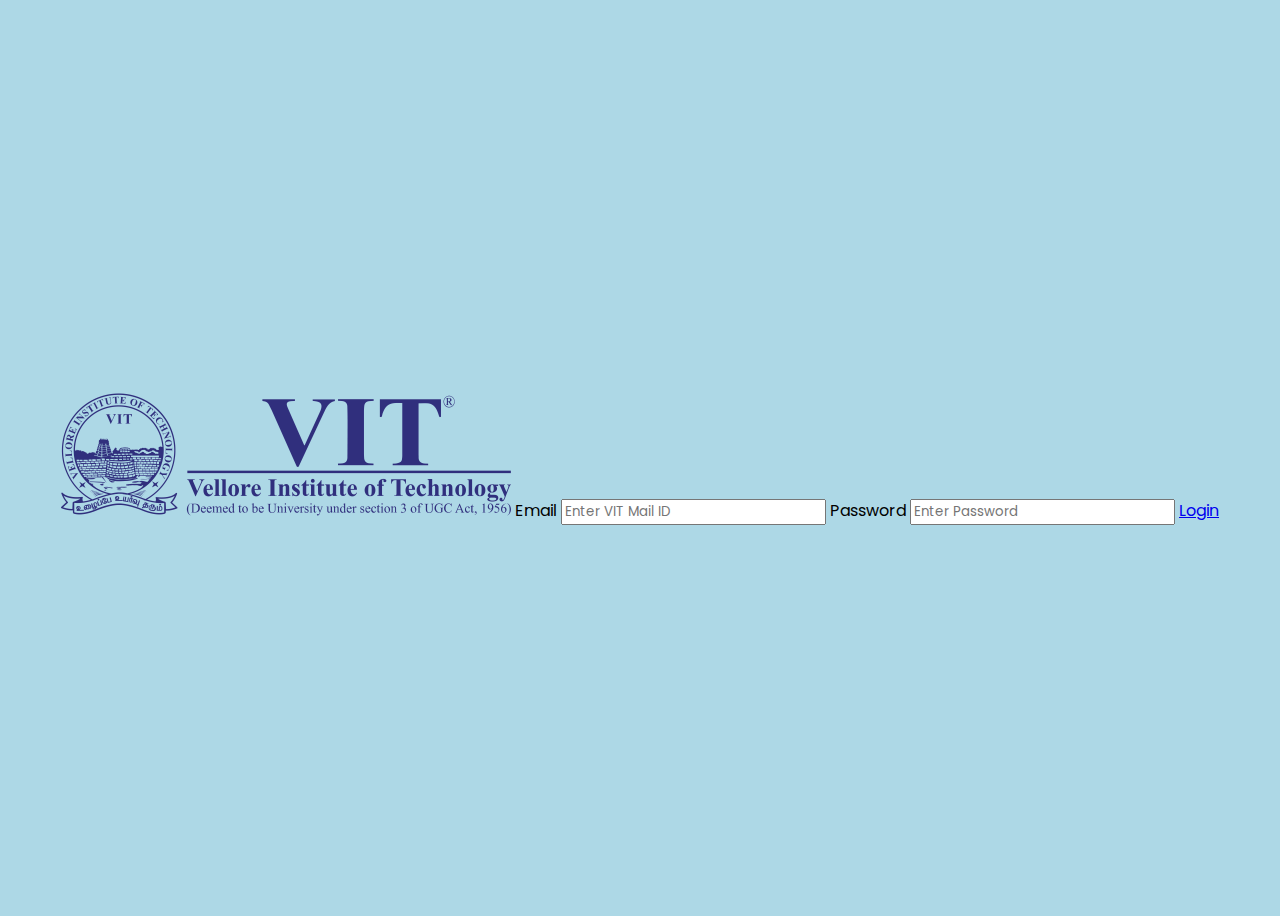
<file: index.html>
<!doctype html>
<html lang="en">
  <head>
    <meta charset="utf-8">
    <meta name="viewport" content="width=device-width, initial-scale=1">
    <title>Quiz Login</title>
    <link href="style.css" rel="stylesheet" type="text/css">
    <link href="https://cdn.jsdelivr.net/npm/bootstrap@5.3.2/dist/css/bootstrap.min.css" rel="stylesheet" integrity="sha384-T3c6CoIi6uLrA9TneNEoa7RxnatzjcDSCmG1MXxSR1GAsXEV/Dwwykc2MPK8M2HN" crossorigin="anonymous">
  </head>
  <body>
    <div class="container">
      <div class="row justify-content-center">
        <div class="col-md-6">
          <form class="border border-success-subtle border-2 justify-content-center p-5 bg-body-tertiary" >
            <img src="vit_logo.png" class="mx-auto d-block" alt="logo" width="450" height="125" >
          
            <label for="email" class="form-label pt-5">Email</label>
            <i class="fa fa-user icon"></i>
            <input type="email" id="email" placeholder="Enter VIT Mail ID" class="form-control border border-success-subtle">
    
            <label for="pwd" class="form-label pt-3">Password</label>
            <input type="password" id="pwd" placeholder="Enter Password" class="form-control border border-success-subtle">
    
            <a href="setup.html" class="btn btn-success mt-4 w-20">Login</a>
          </form>
        </div>
        
      </div>

    </div>

    <script src="https://cdn.jsdelivr.net/npm/bootstrap@5.3.2/dist/js/bootstrap.bundle.min.js" integrity="sha384-C6RzsynM9kWDrMNeT87bh95OGNyZPhcTNXj1NW7RuBCsyN/o0jlpcV8Qyq46cDfL" crossorigin="anonymous"></script>
  </body>
</html>
</file>
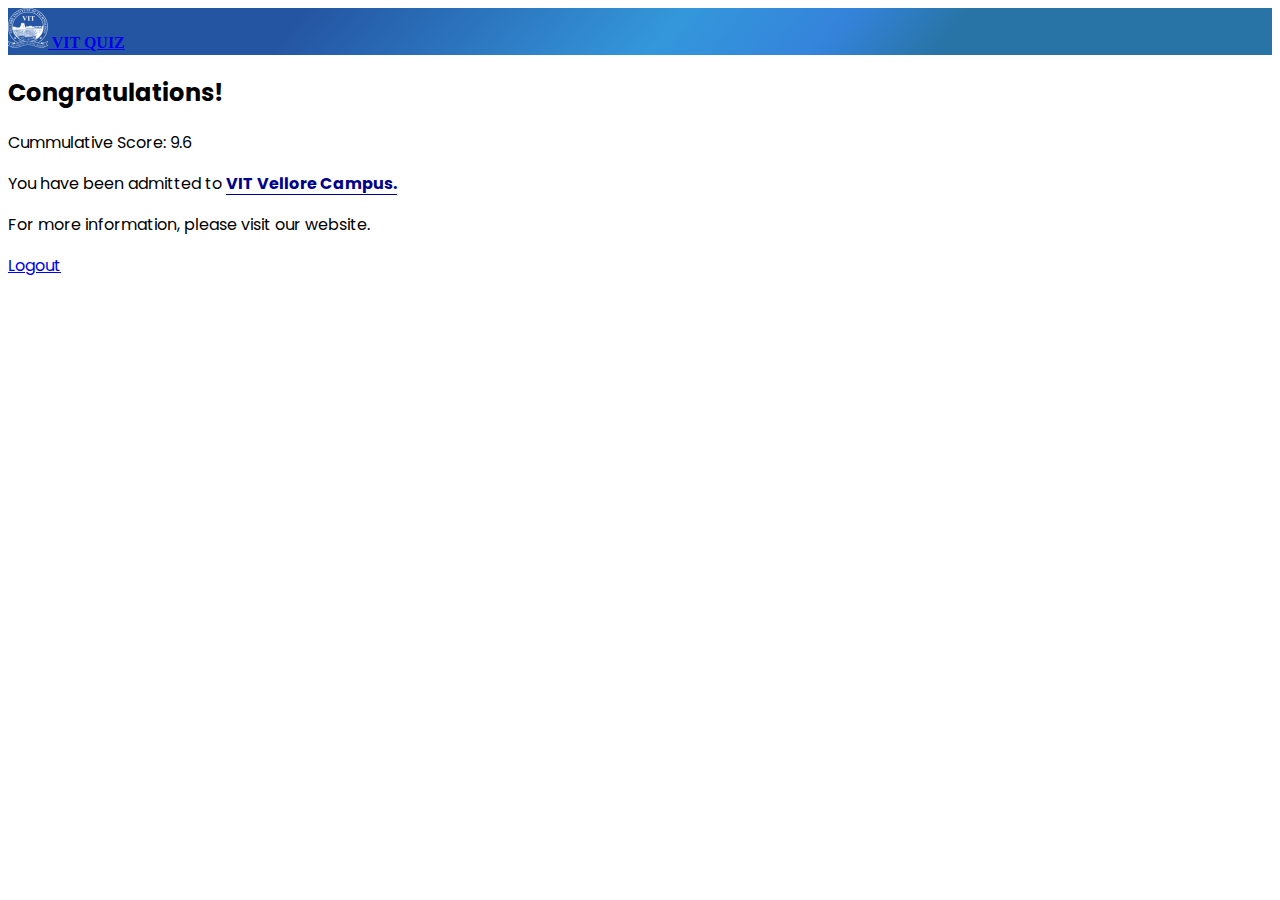
<file: result.html>
<!DOCTYPE html>
<html lang="en">
<head>
    <meta charset="UTF-8">
    <meta name="viewport" content="width=device-width, initial-scale=1.0">
    <title>Results</title>
    <link href="style2.css" rel="stylesheet" type="text/css">
    <link href="https://cdn.jsdelivr.net/npm/bootstrap@5.3.2/dist/css/bootstrap.min.css" rel="stylesheet" integrity="sha384-T3c6CoIi6uLrA9TneNEoa7RxnatzjcDSCmG1MXxSR1GAsXEV/Dwwykc2MPK8M2HN" crossorigin="anonymous">
</head>
<body>
    <nav class="navbar navbar-expand">
        <div class="container-fluid justify-content-start">
            <a href="#" class="navbar-brand text-light VITheading">
                <img src="VITLogoEmblem.png" alt="logo" width="40" height="40" class="d-inline-block align-text-top">
            </a>
            <a href="#" class="navbar-brand text-light VITheading">
                <span class="h1 VITheading">VIT QUIZ</span>
            </a>
        </div>
    </nav>
    <div class="container w-50">
        <div class="card my-5 bg-success-subtle">
            <div class="card-body">
                <div class="card-text text-center">
                <h2 class="fs-10 text-danger">Congratulations!</h2>
                <p class="my-3 text-bg-info px-0 p-3 rounded text-center score">Cummulative Score: 9.6</p> 
                You have been admitted to <a class="campus" href="www.vit.ac.in">VIT Vellore Campus.</a>
                <p>For more information, please visit our website.</p>
                </div>
            </div>
        </div>
        <div class="d-flex justify-content-end">
            <a href="index.html" class="btn btn-primary mt-2 mb-5 px-3">Logout</a>
        </div>
    </div>
</body>
</html>
</file>
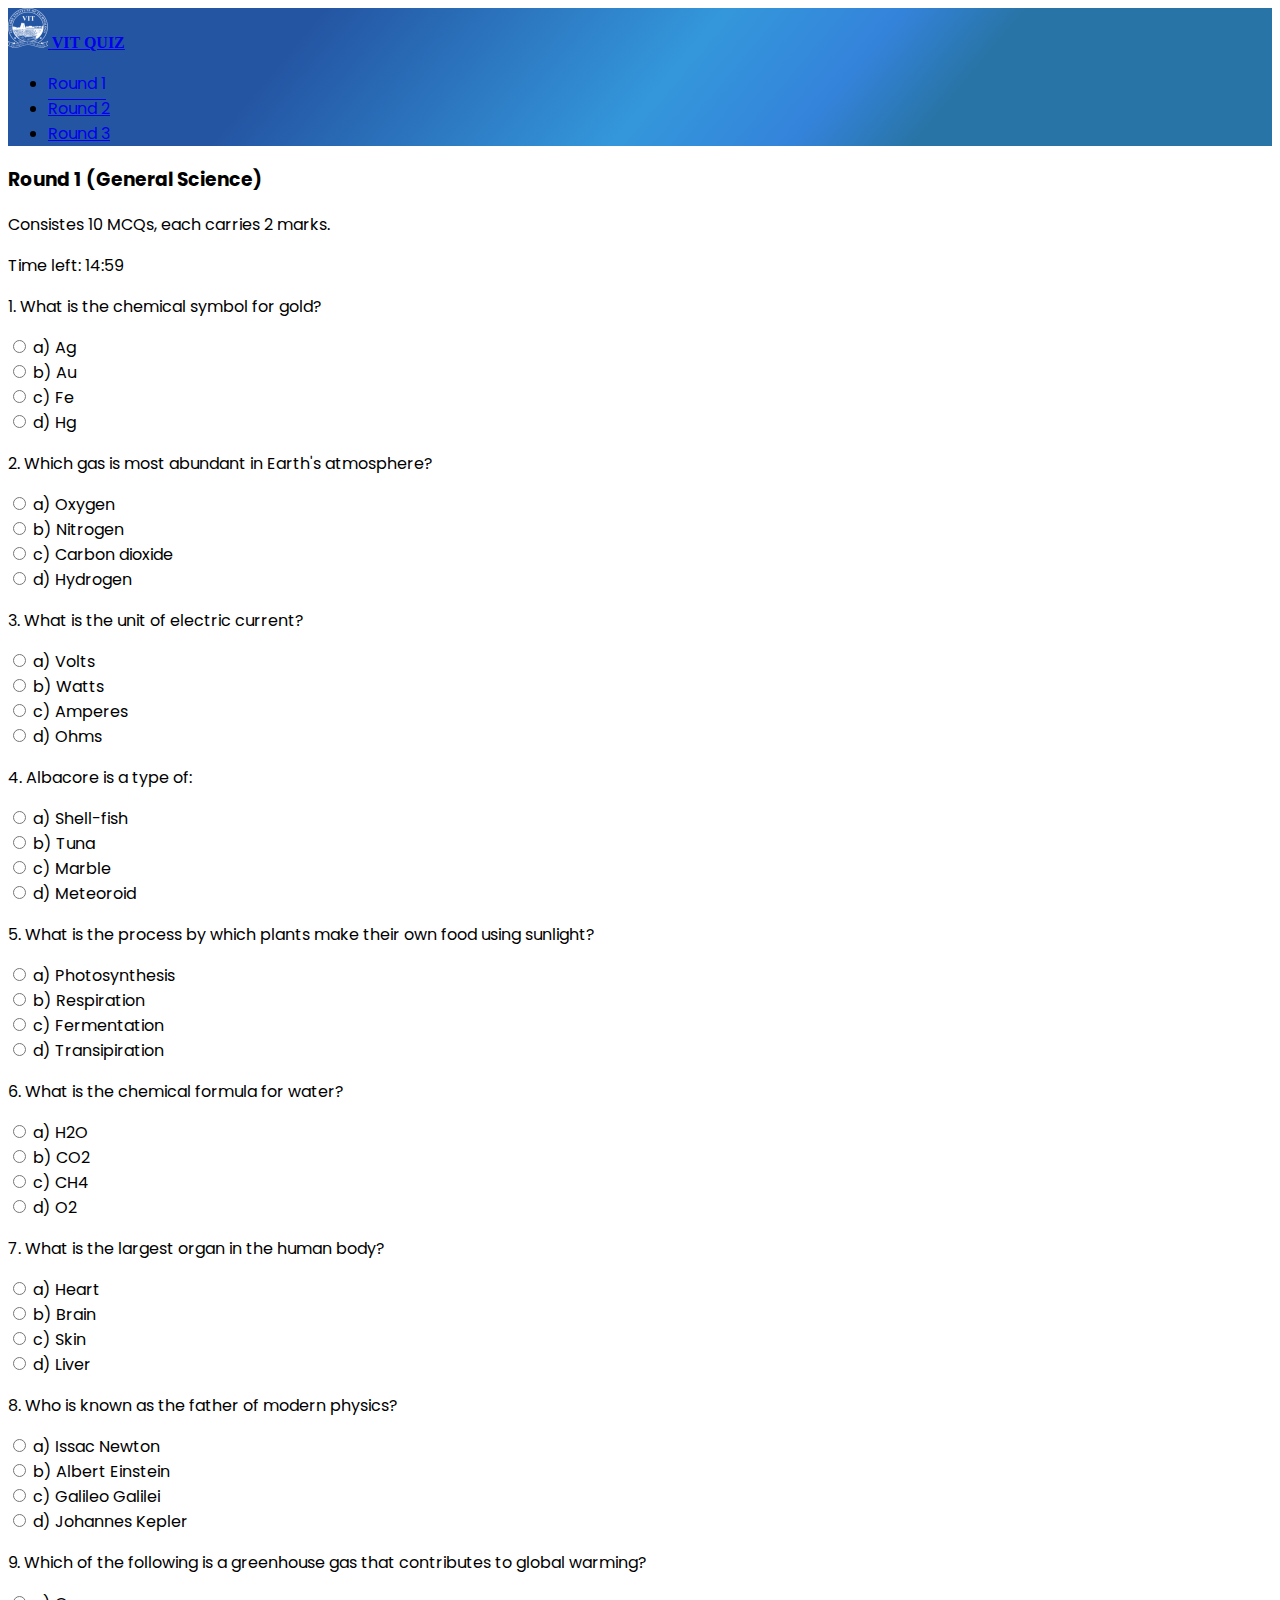
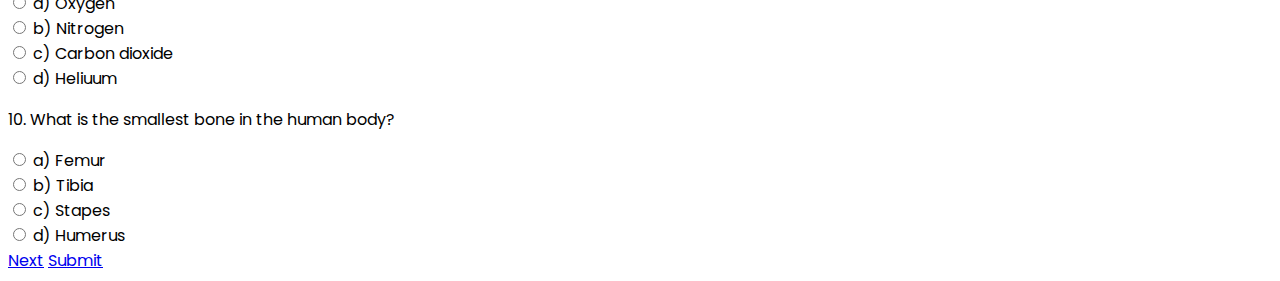
<file: round1.html>
<!DOCTYPE html>
<html lang="en">
<head>
    <meta charset="UTF-8">
    <meta name="viewport" content="width=device-width, initial-scale=1.0">
    <title>Round 1</title>
    <link href="style2.css" rel="stylesheet" type="text/css">
    <link href="https://cdn.jsdelivr.net/npm/bootstrap@5.3.2/dist/css/bootstrap.min.css" rel="stylesheet" integrity="sha384-T3c6CoIi6uLrA9TneNEoa7RxnatzjcDSCmG1MXxSR1GAsXEV/Dwwykc2MPK8M2HN" crossorigin="anonymous">
</head>
<body>
    <nav class="navbar navbar-expand">
        <div class="container-fluid justify-content-start">
            <a href="#" class="navbar-brand text-light VITheading">
                <img src="VITLogoEmblem.png" alt="logo" width="40" height="40" class="d-inline-block align-text-top">
            </a>
            <a href="#" class="navbar-brand text-light VITheading">
                <span class="h1 VITheading">VIT QUIZ</span>
            </a>
            <ul class="navbar-nav ms-3">
                <li class="nav-item">
                    <a href="round1.html" class="nav-link active text-light fs-5 currRound" aria-current="page">Round 1</a>
                </li>
                <li class="nav-item">
                    <a href="round2.html" class="nav-link text-light fs-5 mx-3">Round 2</a>
                </li>
                <li class="nav-item">
                    <a href="round3.html" class="nav-link text-light fs-5">Round 3</a>
                </li>
            </ul>
        </div>
    </nav>

    <div class="container">
        <div class="card my-4 bg-primary-subtle">
            <div class="card-body d-flex justify-content-between align-items-center">
                <div class="text">
                    <h3> Round 1 (General Science)</h3>
                    <p> Consistes 10 MCQs, each carries 2 marks.</p>
                </div>
                <div class="bg-warning text-white p-2 rounded">
                    Time left:  14:59
                </div>
            </div>
        </div>
        <div class="card my-4 bg-secondary-subtle">
            <div class="card-body">
                <p class="card-text">1. What is the chemical symbol for gold?</p>
                <div class="form-check">
                    <input class="form-check-input" type="radio" name="question1" id="option1" value="option1">
                    <label class="form-check-label" for="option1">
                        a) Ag
                    </label>
                </div>
                <div class="form-check">
                    <input class="form-check-input" type="radio" name="question1" id="option2" value="option2">
                    <label class="form-check-label" for="option2">
                        b) Au
                    </label>
                </div>
                <div class="form-check">
                    <input class="form-check-input" type="radio" name="question1" id="option3" value="option3">
                    <label class="form-check-label" for="option3">
                        c) Fe
                    </label>
                </div>
                <div class="form-check">
                    <input class="form-check-input" type="radio" name="question1" id="option4" value="option4">
                    <label class="form-check-label" for="option4">
                        d) Hg
                    </label>
                </div>
            </div>
        </div>

        <div class="card my-4 bg-secondary-subtle">
            <div class="card-body">
                <p class="card-text">2. Which gas is most abundant in Earth's atmosphere?</p>
                <div class="form-check">
                    <input class="form-check-input" type="radio" name="question1" id="option1" value="option1">
                    <label class="form-check-label" for="option1">
                        a) Oxygen
                    </label>
                </div>
                <div class="form-check">
                    <input class="form-check-input" type="radio" name="question1" id="option2" value="option2">
                    <label class="form-check-label" for="option2">
                        b) Nitrogen
                    </label>
                </div>
                <div class="form-check">
                    <input class="form-check-input" type="radio" name="question1" id="option3" value="option3">
                    <label class="form-check-label" for="option3">
                        c) Carbon dioxide
                    </label>
                </div>
                <div class="form-check">
                    <input class="form-check-input" type="radio" name="question1" id="option4" value="option4">
                    <label class="form-check-label" for="option4">
                        d) Hydrogen
                    </label>
                </div>
            </div>
        </div>

        <div class="card my-4 bg-secondary-subtle">
            <div class="card-body">
                <p class="card-text">3. What is the unit of electric current?</p>
                <div class="form-check">
                    <input class="form-check-input" type="radio" name="question1" id="option1" value="option1">
                    <label class="form-check-label" for="option1">
                        a) Volts
                    </label>
                </div>
                <div class="form-check">
                    <input class="form-check-input" type="radio" name="question1" id="option2" value="option2">
                    <label class="form-check-label" for="option2">
                        b) Watts
                    </label>
                </div>
                <div class="form-check">
                    <input class="form-check-input" type="radio" name="question1" id="option3" value="option3">
                    <label class="form-check-label" for="option3">
                        c) Amperes
                    </label>
                </div>
                <div class="form-check">
                    <input class="form-check-input" type="radio" name="question1" id="option4" value="option4">
                    <label class="form-check-label" for="option4">
                        d) Ohms
                    </label>
                </div>
            </div>
        </div>

        <div class="card my-4 bg-secondary-subtle">
            <div class="card-body">
                <p class="card-text">4. Albacore is a type of:</p>
                <div class="form-check">
                    <input class="form-check-input" type="radio" name="question1" id="option1" value="option1">
                    <label class="form-check-label" for="option1">
                        a) Shell-fish
                    </label>
                </div>
                <div class="form-check">
                    <input class="form-check-input" type="radio" name="question1" id="option2" value="option2">
                    <label class="form-check-label" for="option2">
                        b) Tuna
                    </label>
                </div>
                <div class="form-check">
                    <input class="form-check-input" type="radio" name="question1" id="option3" value="option3">
                    <label class="form-check-label" for="option3">
                        c) Marble
                    </label>
                </div>
                <div class="form-check">
                    <input class="form-check-input" type="radio" name="question1" id="option4" value="option4">
                    <label class="form-check-label" for="option4">
                        d) Meteoroid
                    </label>
                </div>
            </div>
        </div>

        <div class="card my-4 bg-secondary-subtle">
            <div class="card-body">
                <p class="card-text">5. What is the process by which plants make their own food using sunlight?</p>
                <div class="form-check">
                    <input class="form-check-input" type="radio" name="question1" id="option1" value="option1">
                    <label class="form-check-label" for="option1">
                        a) Photosynthesis
                    </label>
                </div>
                <div class="form-check">
                    <input class="form-check-input" type="radio" name="question1" id="option2" value="option2">
                    <label class="form-check-label" for="option2">
                        b) Respiration
                    </label>
                </div>
                <div class="form-check">
                    <input class="form-check-input" type="radio" name="question1" id="option3" value="option3">
                    <label class="form-check-label" for="option3">
                        c) Fermentation
                    </label>
                </div>
                <div class="form-check">
                    <input class="form-check-input" type="radio" name="question1" id="option4" value="option4">
                    <label class="form-check-label" for="option4">
                        d) Transipiration
                    </label>
                </div>
            </div>
        </div>

        <div class="card my-4 bg-secondary-subtle">
            <div class="card-body">
                <p class="card-text">6. What is the chemical formula for water?</p>
                <div class="form-check">
                    <input class="form-check-input" type="radio" name="question1" id="option1" value="option1">
                    <label class="form-check-label" for="option1">
                        a) H2O
                    </label>
                </div>
                <div class="form-check">
                    <input class="form-check-input" type="radio" name="question1" id="option2" value="option2">
                    <label class="form-check-label" for="option2">
                        b) CO2
                    </label>
                </div>
                <div class="form-check">
                    <input class="form-check-input" type="radio" name="question1" id="option3" value="option3">
                    <label class="form-check-label" for="option3">
                        c) CH4
                    </label>
                </div>
                <div class="form-check">
                    <input class="form-check-input" type="radio" name="question1" id="option4" value="option4">
                    <label class="form-check-label" for="option4">
                        d) O2
                    </label>
                </div>
            </div>
        </div>

        <div class="card my-4 bg-secondary-subtle">
            <div class="card-body">
                <p class="card-text">7. What is the largest organ in the human body?</p>
                <div class="form-check">
                    <input class="form-check-input" type="radio" name="question1" id="option1" value="option1">
                    <label class="form-check-label" for="option1">
                        a) Heart
                    </label>
                </div>
                <div class="form-check">
                    <input class="form-check-input" type="radio" name="question1" id="option2" value="option2">
                    <label class="form-check-label" for="option2">
                        b) Brain
                    </label>
                </div>
                <div class="form-check">
                    <input class="form-check-input" type="radio" name="question1" id="option3" value="option3">
                    <label class="form-check-label" for="option3">
                        c) Skin
                    </label>
                </div>
                <div class="form-check">
                    <input class="form-check-input" type="radio" name="question1" id="option4" value="option4">
                    <label class="form-check-label" for="option4">
                        d) Liver
                    </label>
                </div>
            </div>
        </div>

        <div class="card my-4 bg-secondary-subtle">
            <div class="card-body">
                <p class="card-text">8. Who is known as the father of modern physics?</p>
                <div class="form-check">
                    <input class="form-check-input" type="radio" name="question1" id="option1" value="option1">
                    <label class="form-check-label" for="option1">
                        a) Issac Newton
                    </label>
                </div>
                <div class="form-check">
                    <input class="form-check-input" type="radio" name="question1" id="option2" value="option2">
                    <label class="form-check-label" for="option2">
                        b) Albert Einstein
                    </label>
                </div>
                <div class="form-check">
                    <input class="form-check-input" type="radio" name="question1" id="option3" value="option3">
                    <label class="form-check-label" for="option3">
                        c) Galileo Galilei
                    </label>
                </div>
                <div class="form-check">
                    <input class="form-check-input" type="radio" name="question1" id="option4" value="option4">
                    <label class="form-check-label" for="option4">
                        d) Johannes Kepler
                    </label>
                </div>
            </div>
        </div>

        <div class="card my-4 bg-secondary-subtle">
            <div class="card-body">
                <p class="card-text">9. Which of the following is a greenhouse gas that contributes to global warming?</p>
                <div class="form-check">
                    <input class="form-check-input" type="radio" name="question1" id="option1" value="option1">
                    <label class="form-check-label" for="option1">
                        a) Oxygen
                    </label>
                </div>
                <div class="form-check">
                    <input class="form-check-input" type="radio" name="question1" id="option2" value="option2">
                    <label class="form-check-label" for="option2">
                        b) Nitrogen
                    </label>
                </div>
                <div class="form-check">
                    <input class="form-check-input" type="radio" name="question1" id="option3" value="option3">
                    <label class="form-check-label" for="option3">
                        c) Carbon dioxide
                    </label>
                </div>
                <div class="form-check">
                    <input class="form-check-input" type="radio" name="question1" id="option4" value="option4">
                    <label class="form-check-label" for="option4">
                        d) Heliuum
                    </label>
                </div>
            </div>
        </div>

        <div class="card my-4 bg-secondary-subtle">
            <div class="card-body">
                <p class="card-text">10. What is the smallest bone in the human body?</p>
                <div class="form-check">
                    <input class="form-check-input" type="radio" name="question1" id="option1" value="option1">
                    <label class="form-check-label" for="option1">
                        a) Femur
                    </label>
                </div>
                <div class="form-check">
                    <input class="form-check-input" type="radio" name="question1" id="option2" value="option2">
                    <label class="form-check-label" for="option2">
                        b) Tibia
                    </label>
                </div>
                <div class="form-check">
                    <input class="form-check-input" type="radio" name="question1" id="option3" value="option3">
                    <label class="form-check-label" for="option3">
                        c) Stapes
                    </label>
                </div>
                <div class="form-check">
                    <input class="form-check-input" type="radio" name="question1" id="option4" value="option4">
                    <label class="form-check-label" for="option4">
                        d) Humerus
                    </label>
                </div>
            </div>
        </div>
        
        <a href="round2.html" class="btn btn-primary mt-2 mb-5">Next</a>
        <a href="result.html" class="btn btn-outline-primary mt-2 mb-5 mx-5">Submit</a>
    </div>
</body>
</html>
</file>
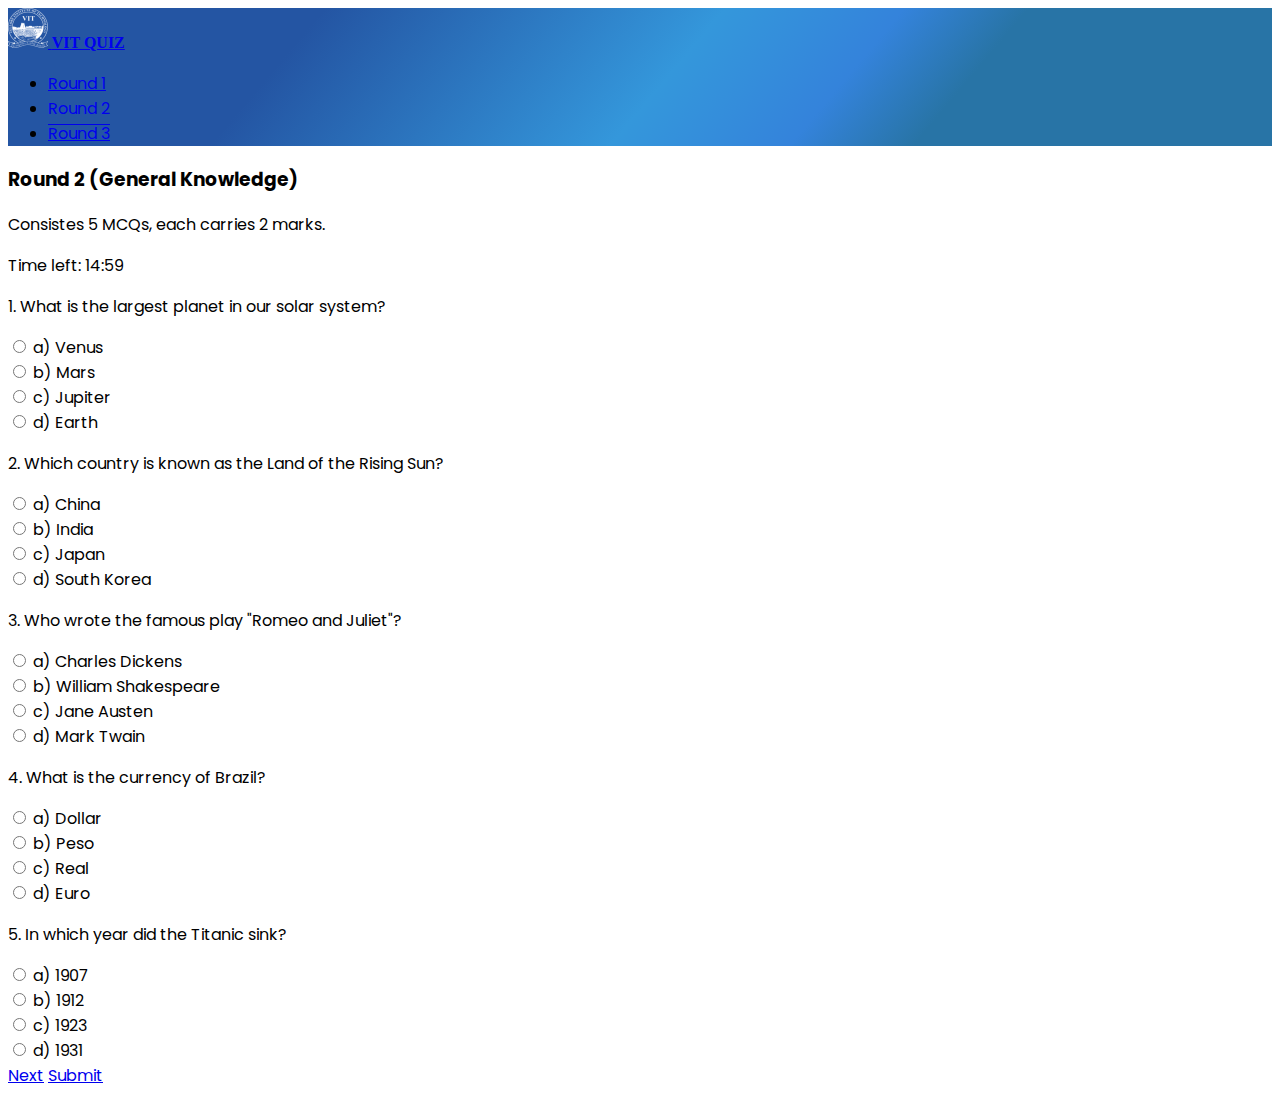
<file: round2.html>
<!DOCTYPE html>
<html lang="en">
<head>
    <meta charset="UTF-8">
    <meta name="viewport" content="width=device-width, initial-scale=1.0">
    <title>Round 2</title>
    <link href="style2.css" rel="stylesheet" type="text/css">
    <link href="https://cdn.jsdelivr.net/npm/bootstrap@5.3.2/dist/css/bootstrap.min.css" rel="stylesheet" integrity="sha384-T3c6CoIi6uLrA9TneNEoa7RxnatzjcDSCmG1MXxSR1GAsXEV/Dwwykc2MPK8M2HN" crossorigin="anonymous">
</head>
<body>
    <nav class="navbar navbar-expand">
        <div class="container-fluid justify-content-start">
            <a href="#" class="navbar-brand text-light VITheading">
                <img src="VITLogoEmblem.png" alt="logo" width="40" height="40" class="d-inline-block align-text-top">
            </a>
            <a href="#" class="navbar-brand text-light VITheading">
                <span class="h1 VITheading">VIT QUIZ</span>
            </a>
            <ul class="navbar-nav ms-3">
                <li class="nav-item">
                    <a href="round1.html" class="nav-link text-light fs-5">Round 1</a>
                </li>
                <li class="nav-item">
                    <a href="round2.html" class="nav-link active text-light fs-5 currRound" aria-current="page">Round 2</a>
                </li>
                <li class="nav-item">
                    <a href="round3.html" class="nav-link text-light fs-5">Round 3</a>
                </li>
            </ul>
        </div>
    </nav>

    <div class="container">
        <div class="card my-4 bg-primary-subtle">
            <div class="card-body d-flex justify-content-between align-items-center">
                <div class="text">
                    <h3> Round 2 (General Knowledge)</h3>
                    <p> Consistes 5 MCQs, each carries 2 marks.</p>
                </div>
                <div class="bg-warning text-white p-2 rounded">
                    Time left:  14:59
                </div>
            </div>
        </div>
        <div class="card my-4 bg-secondary-subtle">
            <div class="card-body">
                <p class="card-text">1. What is the largest planet in our solar system?</p>
                <div class="form-check">
                    <input class="form-check-input" type="radio" name="question1" id="option1" value="option1">
                    <label class="form-check-label" for="option1">
                        a) Venus
                    </label>
                </div>
                <div class="form-check">
                    <input class="form-check-input" type="radio" name="question1" id="option2" value="option2">
                    <label class="form-check-label" for="option2">
                        b) Mars
                    </label>
                </div>
                <div class="form-check">
                    <input class="form-check-input" type="radio" name="question1" id="option3" value="option3">
                    <label class="form-check-label" for="option3">
                        c) Jupiter
                    </label>
                </div>
                <div class="form-check">
                    <input class="form-check-input" type="radio" name="question1" id="option4" value="option4">
                    <label class="form-check-label" for="option4">
                        d) Earth
                    </label>
                </div>
            </div>
        </div>

        <div class="card my-4 bg-secondary-subtle">
            <div class="card-body">
                <p class="card-text">2. Which country is known as the Land of the Rising Sun?</p>
                <div class="form-check">
                    <input class="form-check-input" type="radio" name="question1" id="option1" value="option1">
                    <label class="form-check-label" for="option1">
                        a) China
                    </label>
                </div>
                <div class="form-check">
                    <input class="form-check-input" type="radio" name="question1" id="option2" value="option2">
                    <label class="form-check-label" for="option2">
                        b) India
                    </label>
                </div>
                <div class="form-check">
                    <input class="form-check-input" type="radio" name="question1" id="option3" value="option3">
                    <label class="form-check-label" for="option3">
                        c) Japan
                    </label>
                </div>
                <div class="form-check">
                    <input class="form-check-input" type="radio" name="question1" id="option4" value="option4">
                    <label class="form-check-label" for="option4">
                        d) South Korea
                    </label>
                </div>
            </div>
        </div>

        <div class="card my-4 bg-secondary-subtle">
            <div class="card-body">
                <p class="card-text">3. Who wrote the famous play "Romeo and Juliet"?</p>
                <div class="form-check">
                    <input class="form-check-input" type="radio" name="question1" id="option1" value="option1">
                    <label class="form-check-label" for="option1">
                        a) Charles Dickens
                    </label>
                </div>
                <div class="form-check">
                    <input class="form-check-input" type="radio" name="question1" id="option2" value="option2">
                    <label class="form-check-label" for="option2">
                        b)  William Shakespeare
                    </label>
                </div>
                <div class="form-check">
                    <input class="form-check-input" type="radio" name="question1" id="option3" value="option3">
                    <label class="form-check-label" for="option3">
                        c) Jane Austen
                    </label>
                </div>
                <div class="form-check">
                    <input class="form-check-input" type="radio" name="question1" id="option4" value="option4">
                    <label class="form-check-label" for="option4">
                        d) Mark Twain
                    </label>
                </div>
            </div>
        </div>

        <div class="card my-4 bg-secondary-subtle">
            <div class="card-body">
                <p class="card-text">4. What is the currency of Brazil?</p>
                <div class="form-check">
                    <input class="form-check-input" type="radio" name="question1" id="option1" value="option1">
                    <label class="form-check-label" for="option1">
                        a) Dollar
                    </label>
                </div>
                <div class="form-check">
                    <input class="form-check-input" type="radio" name="question1" id="option2" value="option2">
                    <label class="form-check-label" for="option2">
                        b) Peso
                    </label>
                </div>
                <div class="form-check">
                    <input class="form-check-input" type="radio" name="question1" id="option3" value="option3">
                    <label class="form-check-label" for="option3">
                        c) Real
                    </label>
                </div>
                <div class="form-check">
                    <input class="form-check-input" type="radio" name="question1" id="option4" value="option4">
                    <label class="form-check-label" for="option4">
                        d) Euro
                    </label>
                </div>
            </div>
        </div>

        <div class="card my-4 bg-secondary-subtle">
            <div class="card-body">
                <p class="card-text">5. In which year did the Titanic sink?</p>
                <div class="form-check">
                    <input class="form-check-input" type="radio" name="question1" id="option1" value="option1">
                    <label class="form-check-label" for="option1">
                        a) 1907
                    </label>
                </div>
                <div class="form-check">
                    <input class="form-check-input" type="radio" name="question1" id="option2" value="option2">
                    <label class="form-check-label" for="option2">
                        b) 1912
                    </label>
                </div>
                <div class="form-check">
                    <input class="form-check-input" type="radio" name="question1" id="option3" value="option3">
                    <label class="form-check-label" for="option3">
                        c) 1923
                    </label>
                </div>
                <div class="form-check">
                    <input class="form-check-input" type="radio" name="question1" id="option4" value="option4">
                    <label class="form-check-label" for="option4">
                        d) 1931
                    </label>
                </div>
            </div>
        </div>
        
        <a href="round3.html" class="btn btn-primary mt-2 mb-5">Next</a>
        <a href="result.html" class="btn btn-outline-primary mt-2 mb-5 mx-5">Submit</a>
    </div>
</body>
</html>
</file>
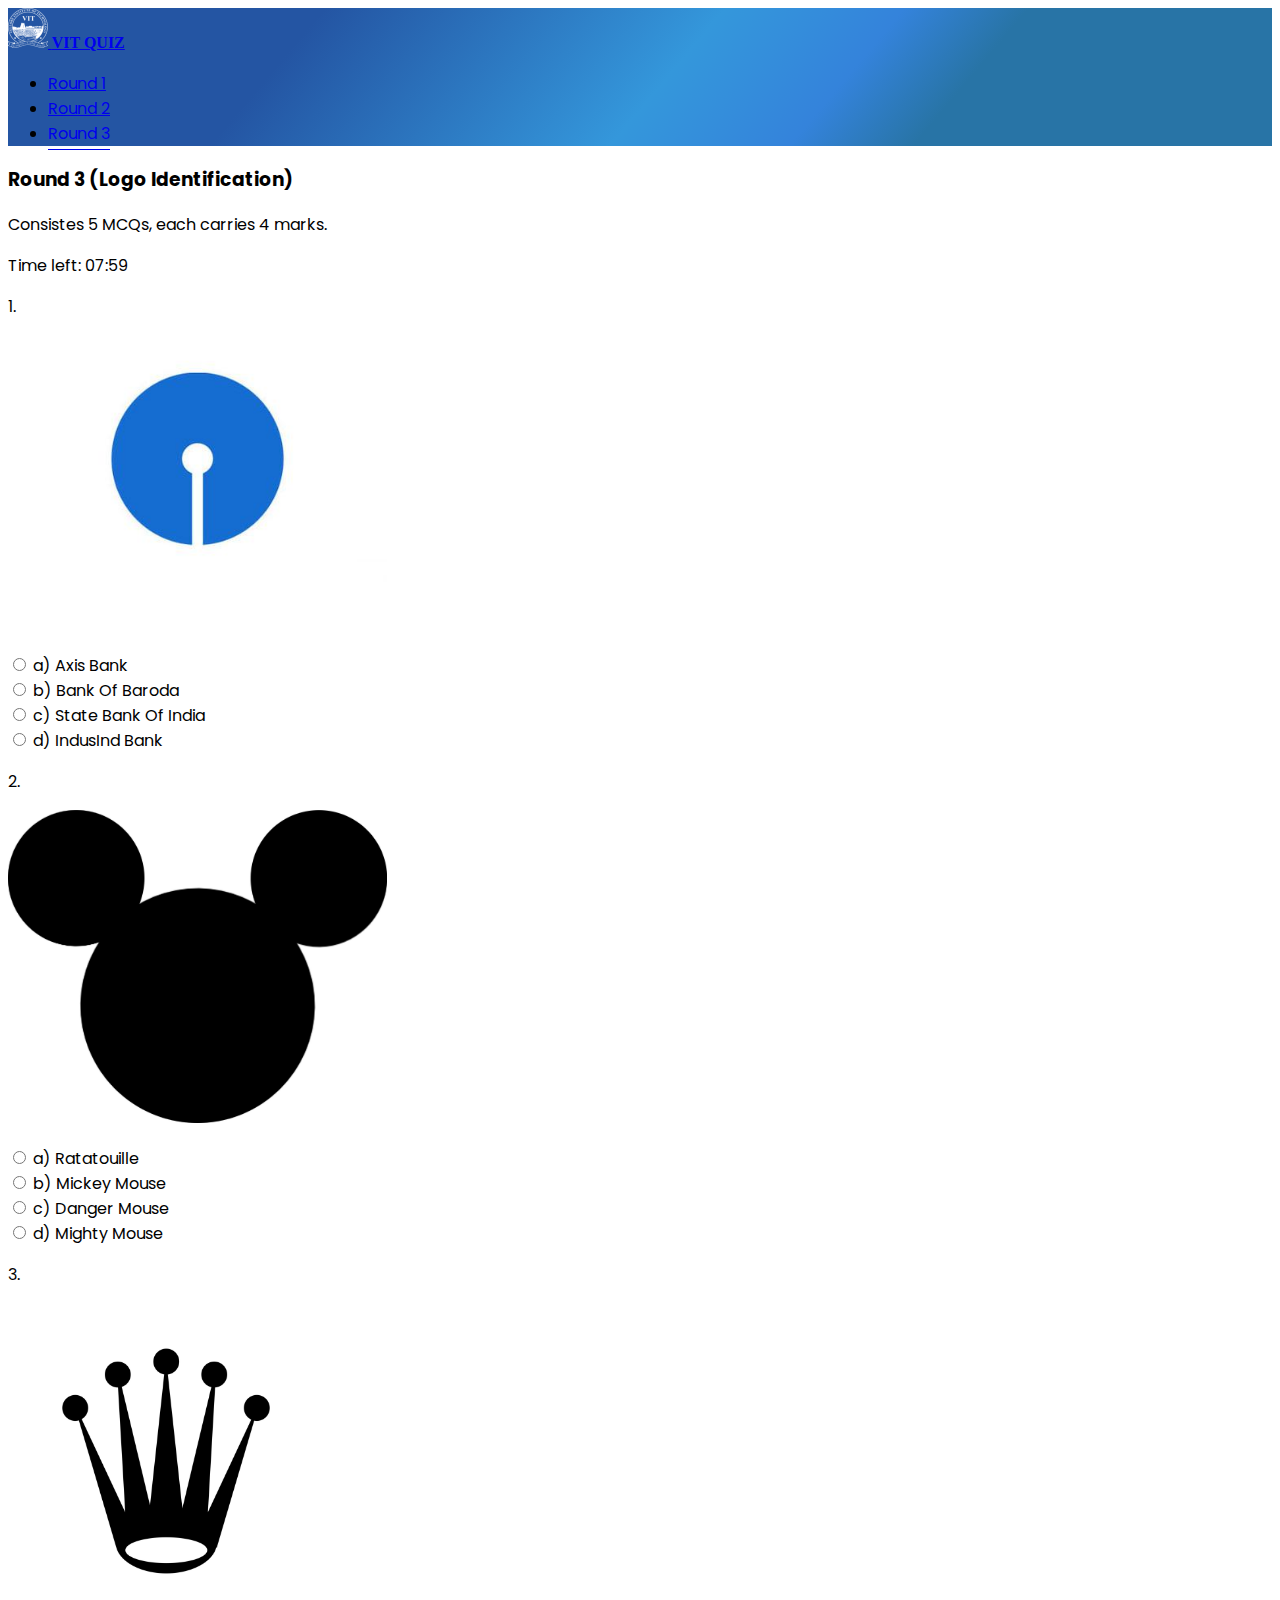
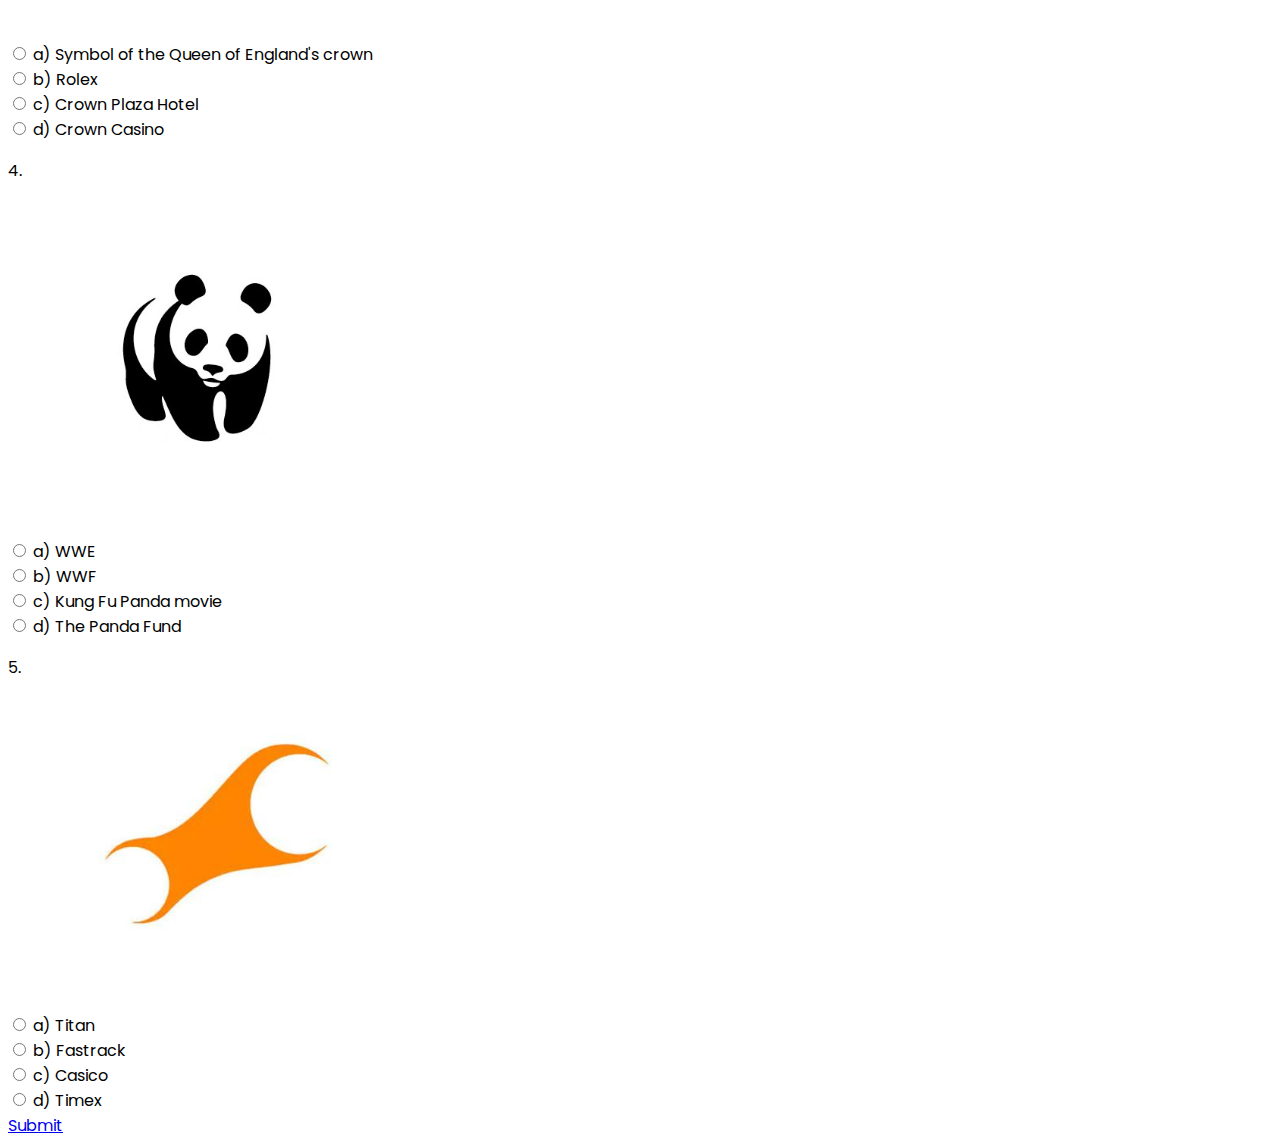
<file: round3.html>
<!DOCTYPE html>
<html lang="en">
<head>
    <meta charset="UTF-8">
    <meta name="viewport" content="width=device-width, initial-scale=1.0">
    <title>Round 3</title>
    <link href="style2.css" rel="stylesheet" type="text/css">
    <link href="https://cdn.jsdelivr.net/npm/bootstrap@5.3.2/dist/css/bootstrap.min.css" rel="stylesheet" integrity="sha384-T3c6CoIi6uLrA9TneNEoa7RxnatzjcDSCmG1MXxSR1GAsXEV/Dwwykc2MPK8M2HN" crossorigin="anonymous">
</head>
<body>
    <nav class="navbar navbar-expand">
        <div class="container-fluid justify-content-start">
            <a href="#" class="navbar-brand text-light VITheading">
                <img src="VITLogoEmblem.png" alt="logo" width="40" height="40" class="d-inline-block align-text-top">
            </a>
            <a href="#" class="navbar-brand text-light VITheading">
                <span class="h1 VITheading">VIT QUIZ</span>
            </a>
            <ul class="navbar-nav ms-3">
                <li class="nav-item">
                    <a href="round1.html" class="nav-link text-light fs-5">Round 1</a>
                </li>
                <li class="nav-item">
                    <a href="round2.html" class="nav-link text-light fs-5" aria-current="page">Round 2</a>
                </li>
                <li class="nav-item">
                    <a href="round3.html" class="nav-link active text-light fs-5 currRound">Round 3</a>
                </li>
            </ul>
        </div>
    </nav>

    <div class="container">
        <div class="card my-4 bg-primary-subtle">
            <div class="card-body d-flex justify-content-between align-items-center">
                <div class="text">
                    <h3> Round 3 (Logo Identification)</h3>
                    <p> Consistes 5 MCQs, each carries 4 marks.</p>
                </div>
                <div class="bg-warning text-white p-2 rounded">
                    Time left:  07:59
                </div>
            </div>
        </div>
        <div class="card my-4 bg-secondary-subtle">
            <div class="card-body">
                <p class="card-text"><p>1.</p><img src="sbi.jpg" width="30%" height="30%"></p>
                <div class="form-check">
                    <input class="form-check-input" type="radio" name="question1" id="option1" value="option1">
                    <label class="form-check-label" for="option1">
                        a) Axis Bank
                    </label>
                </div>
                <div class="form-check">
                    <input class="form-check-input" type="radio" name="question1" id="option2" value="option2">
                    <label class="form-check-label" for="option2">
                        b) Bank Of Baroda
                    </label>
                </div>
                <div class="form-check">
                    <input class="form-check-input" type="radio" name="question1" id="option3" value="option3">
                    <label class="form-check-label" for="option3">
                        c) State Bank Of India
                    </label>
                </div>
                <div class="form-check">
                    <input class="form-check-input" type="radio" name="question1" id="option4" value="option4">
                    <label class="form-check-label" for="option4">
                        d) IndusInd Bank
                    </label>
                </div>
            </div>
        </div>

        <div class="card my-4 bg-secondary-subtle">
            <div class="card-body">
                <p class="card-text"><p>2.</p><img src="mickey.png" width="30%" height="30%"></p>
                <div class="form-check">
                    <input class="form-check-input" type="radio" name="question1" id="option1" value="option1">
                    <label class="form-check-label" for="option1">
                        a) Ratatouille
                    </label>
                </div>
                <div class="form-check">
                    <input class="form-check-input" type="radio" name="question1" id="option2" value="option2">
                    <label class="form-check-label" for="option2">
                        b) Mickey Mouse
                    </label>
                </div>
                <div class="form-check">
                    <input class="form-check-input" type="radio" name="question1" id="option3" value="option3">
                    <label class="form-check-label" for="option3">
                        c) Danger Mouse
                    </label>
                </div>
                <div class="form-check">
                    <input class="form-check-input" type="radio" name="question1" id="option4" value="option4">
                    <label class="form-check-label" for="option4">
                        d) Mighty Mouse
                    </label>
                </div>
            </div>
        </div>

        <div class="card my-4 bg-secondary-subtle">
            <div class="card-body">
                <p class="card-text"><p>3.</p><img src="rolex.jpg" width="25%" height="25%"></p>
                <div class="form-check">
                    <input class="form-check-input" type="radio" name="question1" id="option1" value="option1">
                    <label class="form-check-label" for="option1">
                        a) Symbol of the Queen of England's crown
                    </label>
                </div>
                <div class="form-check">
                    <input class="form-check-input" type="radio" name="question1" id="option2" value="option2">
                    <label class="form-check-label" for="option2">
                        b)  Rolex
                    </label>
                </div>
                <div class="form-check">
                    <input class="form-check-input" type="radio" name="question1" id="option3" value="option3">
                    <label class="form-check-label" for="option3">
                        c) Crown Plaza Hotel
                    </label>
                </div>
                <div class="form-check">
                    <input class="form-check-input" type="radio" name="question1" id="option4" value="option4">
                    <label class="form-check-label" for="option4">
                        d) Crown Casino
                    </label>
                </div>
            </div>
        </div>

        <div class="card my-4 bg-secondary-subtle">
            <div class="card-body">
                <p class="card-text"><p>4.</p><img src="wwf.jpg" width="30%" height="30%"></p>
                <div class="form-check">
                    <input class="form-check-input" type="radio" name="question1" id="option1" value="option1">
                    <label class="form-check-label" for="option1">
                        a) WWE
                    </label>
                </div>
                <div class="form-check">
                    <input class="form-check-input" type="radio" name="question1" id="option2" value="option2">
                    <label class="form-check-label" for="option2">
                        b) WWF
                    </label>
                </div>
                <div class="form-check">
                    <input class="form-check-input" type="radio" name="question1" id="option3" value="option3">
                    <label class="form-check-label" for="option3">
                        c) Kung Fu Panda movie
                    </label>
                </div>
                <div class="form-check">
                    <input class="form-check-input" type="radio" name="question1" id="option4" value="option4">
                    <label class="form-check-label" for="option4">
                        d) The Panda Fund
                    </label>
                </div>
            </div>
        </div>

        <div class="card my-4 bg-secondary-subtle">
            <div class="card-body">
                <p class="card-text"><p>5.</p><img src="fasttrack.jpg" width="30%" height="30%"></p>
                <div class="form-check">
                    <input class="form-check-input" type="radio" name="question1" id="option1" value="option1">
                    <label class="form-check-label" for="option1">
                        a) Titan
                    </label>
                </div>
                <div class="form-check">
                    <input class="form-check-input" type="radio" name="question1" id="option2" value="option2">
                    <label class="form-check-label" for="option2">
                        b) Fastrack
                    </label>
                </div>
                <div class="form-check">
                    <input class="form-check-input" type="radio" name="question1" id="option3" value="option3">
                    <label class="form-check-label" for="option3">
                        c) Casico
                    </label>
                </div>
                <div class="form-check">
                    <input class="form-check-input" type="radio" name="question1" id="option4" value="option4">
                    <label class="form-check-label" for="option4">
                        d) Timex
                    </label>
                </div>
            </div>
        </div>

        <a href="result.html" class="btn btn-outline-primary mt-2 mb-5">Submit</a>
    </div>
</body>
</html>
</file>
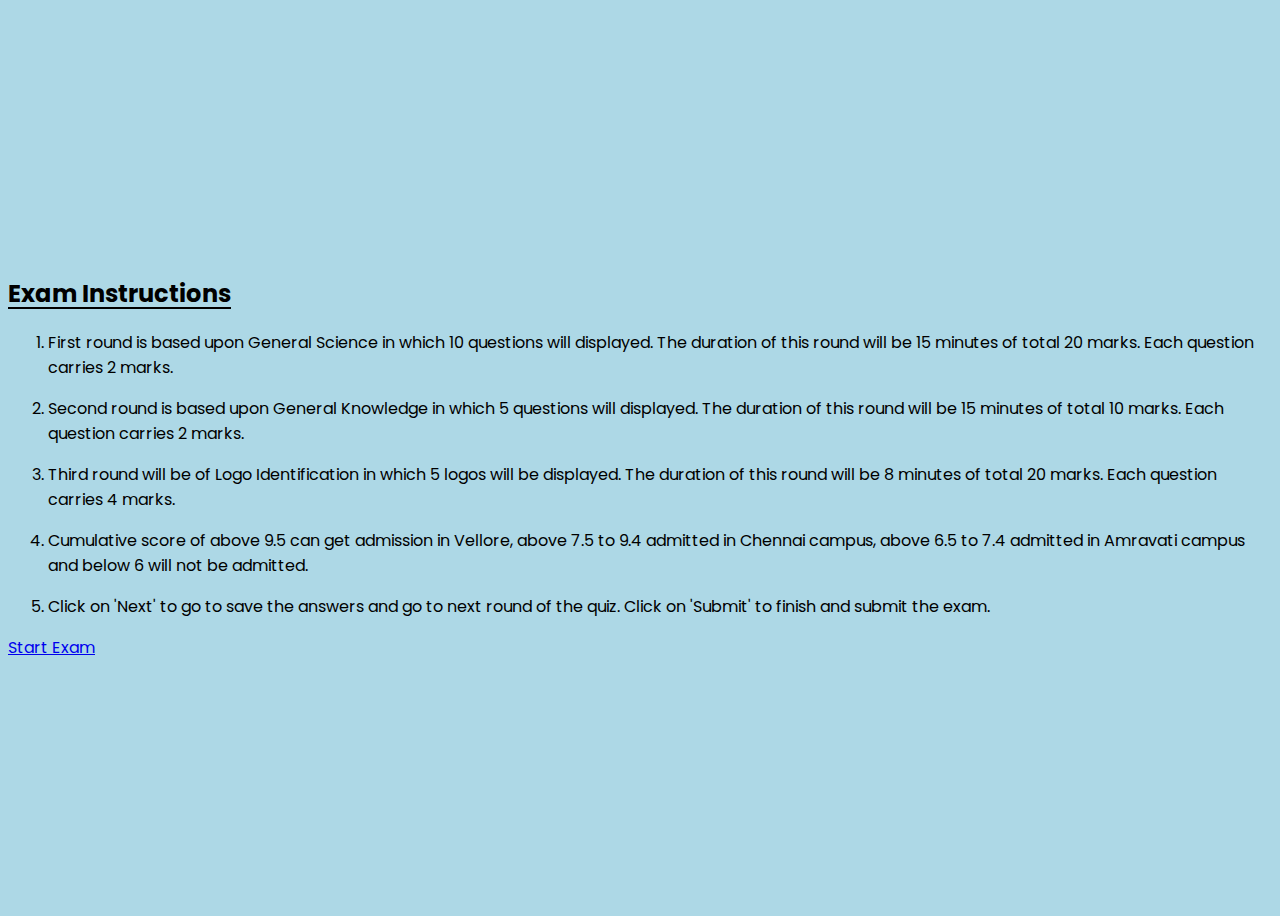
<file: setup.html>
<!DOCTYPE html>
<html lang="en">
<head>
    <meta charset="UTF-8">
    <meta name="viewport" content="width=device-width, initial-scale=1.0">
    <title>Quiz Instructions</title>
    <link href="style.css" rel="stylesheet" type="text/css">
    <link href="https://cdn.jsdelivr.net/npm/bootstrap@5.3.2/dist/css/bootstrap.min.css" rel="stylesheet" integrity="sha384-T3c6CoIi6uLrA9TneNEoa7RxnatzjcDSCmG1MXxSR1GAsXEV/Dwwykc2MPK8M2HN" crossorigin="anonymous">
</head>
<body>
    <div class="container">
        <div class="row justify-content-center">
            <div class="card w-75">
                <div class="card-body">
                    <h2 class="card-title p-3">Exam Instructions</h2>
                    <div class="card-text">
                        <ol>
                            <li><p>
                                First round is based upon General Science in which 10 questions will displayed. 
                                The duration of this round will be 15 minutes of total 20 marks. Each question carries 2 marks.
                            </p></li>
                            <li><p>
                                Second round is based upon General Knowledge in which 5 questions will displayed. 
                                The duration of this round will be 15 minutes of total 10 marks. Each question carries 2 marks.
                            </p></li>
                            <li>
                                <p>
                                    Third round will be of Logo Identification in which 5 logos will be displayed. 
                                    The duration of this round will be 8 minutes of total 20 marks. Each question carries 4 marks.
                                </p>
                            </li>
                            <li>
                                <p>
                                    Cumulative score of above 9.5 can get admission in Vellore, above 7.5 to 9.4 admitted in Chennai 
                                    campus, above 6.5 to 7.4 admitted in Amravati campus and below 6 will not be admitted.
                                </p>
                            </li>
                            <li>
                                <p>
                                    Click on 'Next' to go to save  the answers and go to next round of the quiz.
                                    Click  on 'Submit' to finish and submit the exam.
                                </p>
                            </li>

                        </ol>
                        <a href="round1.html" class="btn btn-success m-4">Start Exam</a>
                    </div>
                </div>
            </div>
        </div>
    </div>   
</body>
</html>
</file>
<file: style.css>
@import url('https://fonts.googleapis.com/css2?family=Poppins:ital,wght@0,100;0,200;0,300;0,400;0,500;0,600;0,700;0,800;0,900;1,100;1,200;1,300;1,400;1,500;1,600;1,700;1,800;1,900&display=swap');

body {
    display: flex;
    align-items: center;
    justify-content: center;
    min-height: 100vh;
    background-color: lightblue !important; 
  }

  *{
    font-family: Poppins;
}

h2{
    text-decoration: underline;
    text-underline-offset: 5px;
}
</file>
<file: style2.css>
@import url('https://fonts.googleapis.com/css2?family=Poppins:ital,wght@0,100;0,200;0,300;0,400;0,500;0,600;0,700;0,800;0,900;1,100;1,200;1,300;1,400;1,500;1,600;1,700;1,800;1,900&display=swap');


*{
    font-family: Poppins;
}

.VITheading{
    font-weight: 700!important;
    font-family: Times;
}

.navbar{
    background: linear-gradient(130deg, rgba(36, 85, 163, 1) 23%, rgba(52, 151, 219, 1) 52%, rgba(52, 142, 219, 1) 58%, rgba(52, 131, 219, 1) 65%, rgba(40, 116, 166, 1) 74%)!important;
}

.currRound{
    text-decoration: underline!important;
    text-underline-offset: 10px;
}

.campus{
    font-weight: 700!important;
    color: darkblue;
    text-decoration: underline;
    text-underline-offset: 5px;
}

.score{
    display: block;
}
</file>
